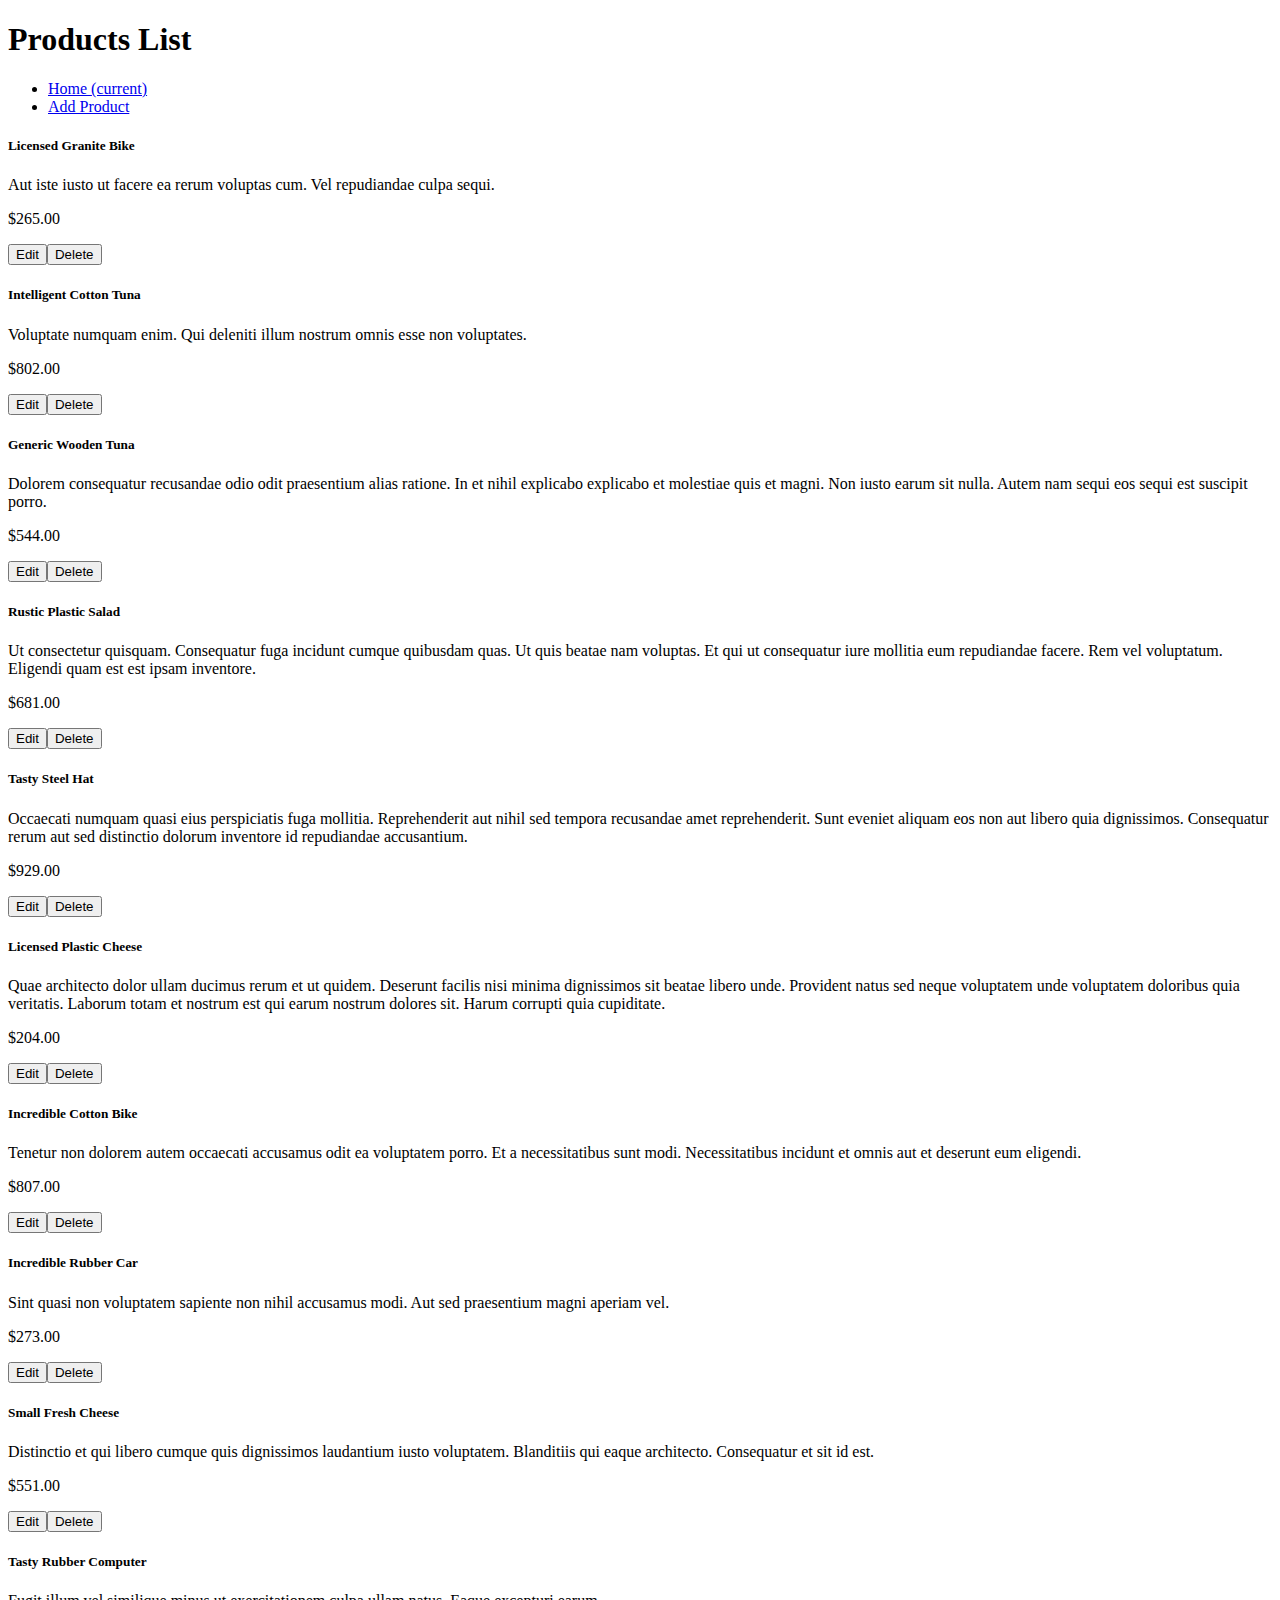
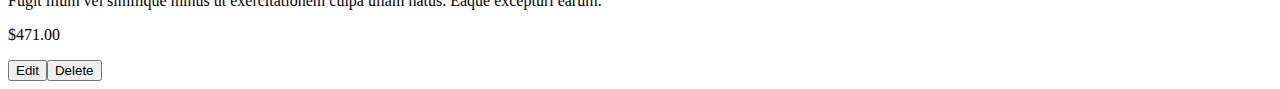
<file: index.html>
<!DOCTYPE html>
<html lang="en">
<head>
    <meta charset="UTF-8">
    <meta name="viewport" content="width=device-width, initial-scale=1.0">
    <link rel="stylesheet" href="https://stackpath.bootstrapcdn.com/bootstrap/4.5.0/css/bootstrap.min.css" integrity="sha384-9aIt2nRpC12Uk9gS9baDl411NQApFmC26EwAOH8WgZl5MYYxFfc+NcPb1dKGj7Sk" crossorigin="anonymous">
    <link rel="stylesheet" href="./animations.css">
    <title>Products List</title>
</head>
<body>
    <nav class="navbar navbar-expand-lg text-white bg-primary">
        <h1 class="navbar-brand">Products List</h1>
        <div class="collapse navbar-collapse" id="navbarSupportedContent">
            <ul class="navbar-nav mr-auto">
                <li class="nav-item">
                    <a class="nav-link text-white" href="index.html">Home <span class="sr-only">(current)</span></a>
                </li>
                <li class="nav-item">
                    <a class="nav-link text-white" href="products.html">Add Product</a>
                </li>
            </ul>
        </div>
    </nav>
    <section class="container">
        <div class="row" id="prod-list">
        </div>
    </section>
    <script src="./index.js" type="module"></script>
</body>
</html>
</file>
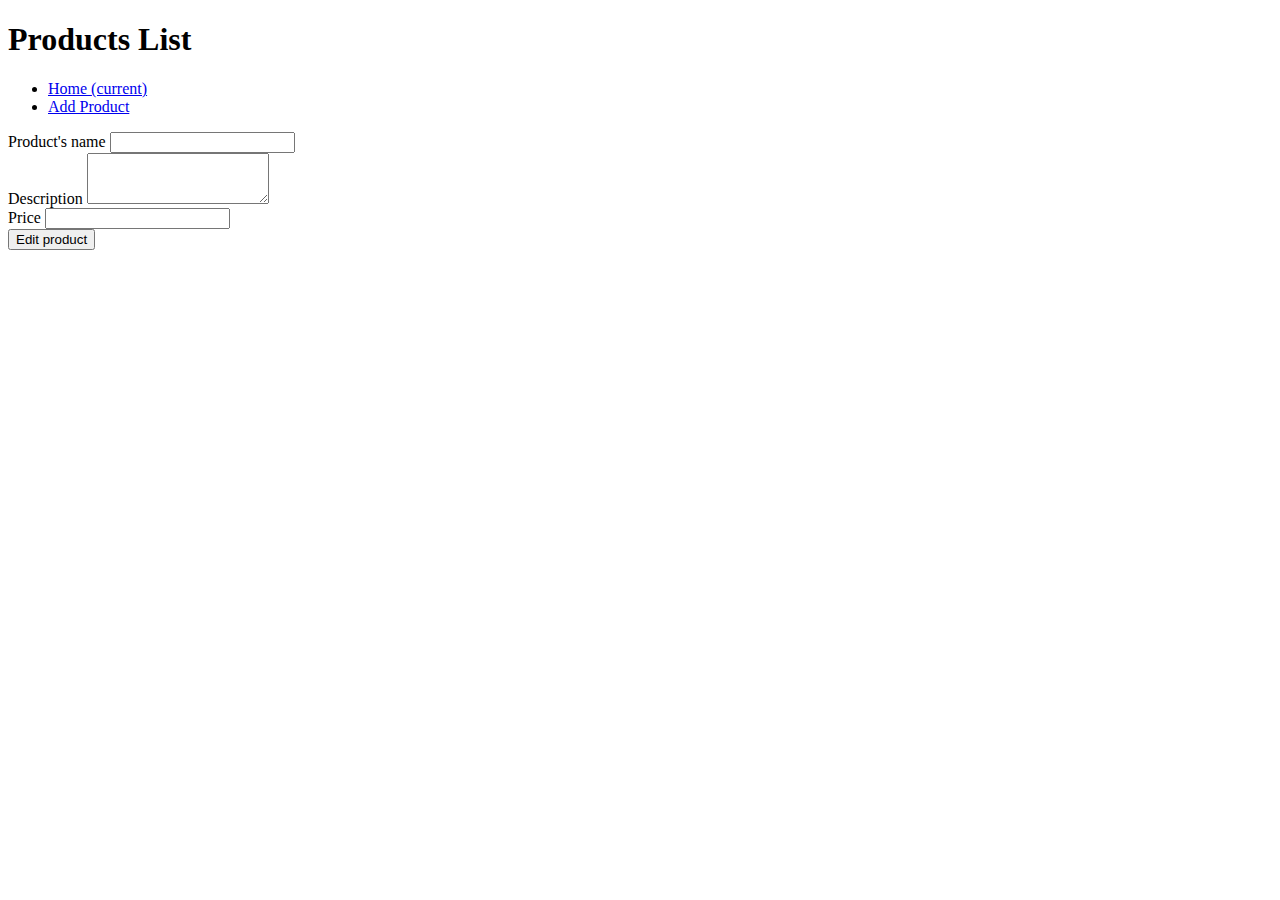
<file: edit.html>
<!DOCTYPE html>
<html lang="en">
<head>
    <meta charset="UTF-8">
    <meta name="viewport" content="width=device-width, initial-scale=1.0">
    <link rel="stylesheet" href="https://stackpath.bootstrapcdn.com/bootstrap/4.5.0/css/bootstrap.min.css" integrity="sha384-9aIt2nRpC12Uk9gS9baDl411NQApFmC26EwAOH8WgZl5MYYxFfc+NcPb1dKGj7Sk" crossorigin="anonymous">
    <title>Products List</title>
</head>
<body>
    <nav class="navbar navbar-expand-lg text-white bg-primary">
        <h1 class="navbar-brand">Products List</h1>
        <div class="collapse navbar-collapse" id="navbarSupportedContent">
            <ul class="navbar-nav mr-auto">
                <li class="nav-item">
                    <a class="nav-link text-white" href="./index.html">Home <span class="sr-only">(current)</span></a>
                </li>
                <li class="nav-item">
                    <a class="nav-link text-white" href="./products.html">Add Product</a>
                </li>
            </ul>
        </div>
    </nav>
    <section class="container">
        <div class="row">
            <div class="col-md-5 mx-auto">
                <div class="card mt-4 p-2" id="formContainer">
                    <form action="" id="formProduct">
                        <div class="form-group">
                            <label for="name">Product's name</label>
                            <input type="text" name="" id="name" class="form-control">
                        </div>
                        <div class="form-group">
                            <label for="description">Description</label>
                            <textarea name="" id="description" rows="3"  class="form-control"></textarea>
                        </div>
                        <div class="form-group">
                            <label for="price">Price</label>
                            <input type="number" name="" id="price" class="form-control" step="0.1">
                        </div>
                        <div class="text-center">
                            <button type="submit" class="btn btn-primary"> 
                                Edit product
                            </button>
                        </div>
                    </form>
                </div>
            </div>
        </div>
    </section>
    <script src="./js/edit.js" type="module" ></script>
</body>
</html>
</file>
<file: animations.css>
.delete{
    transform: translateY(-60px);
    opacity: 0;
}
article{
    transition: all 0.5s ease;
}
</file>
